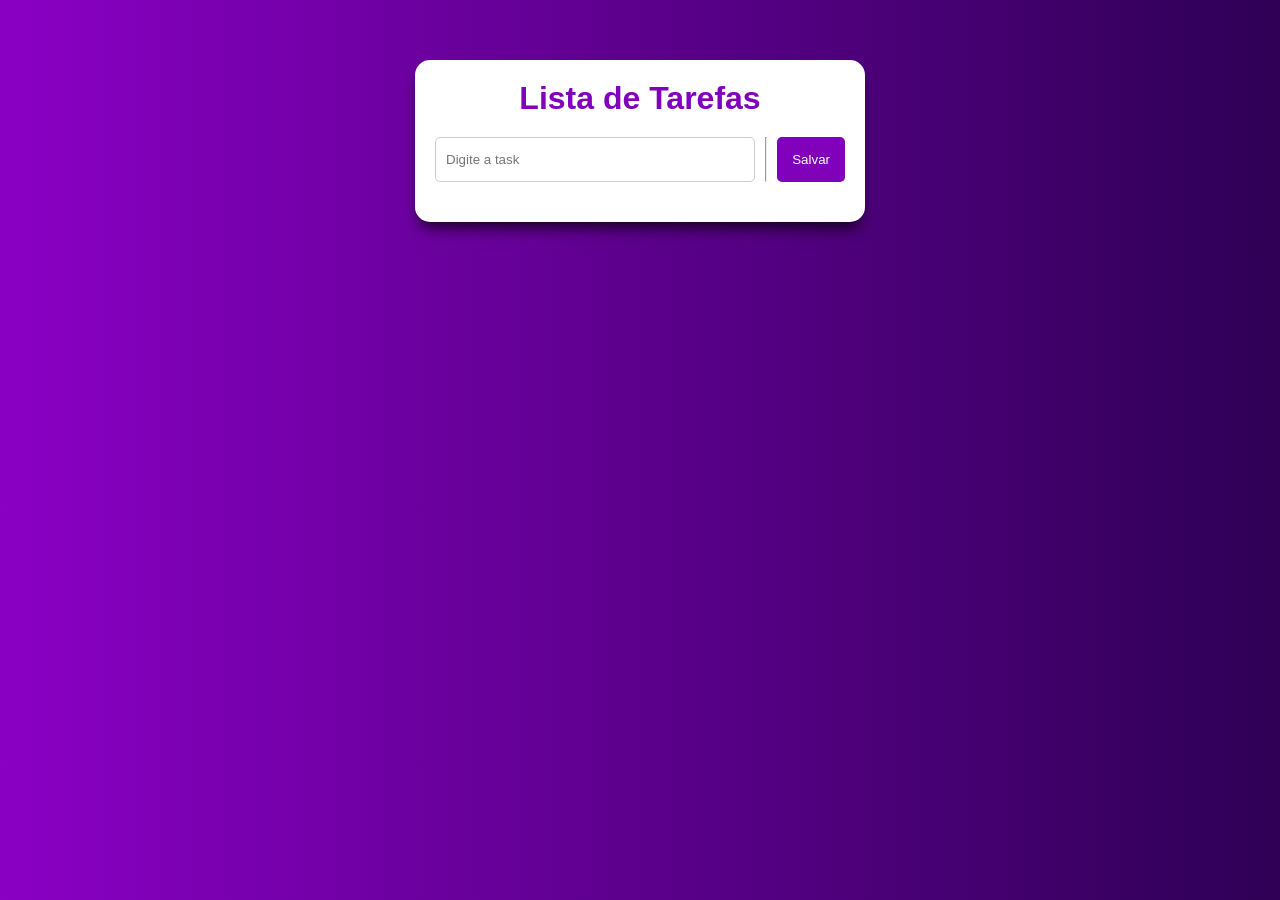
<file: index.html>
<!doctype html>
<html lang="pt-br">
  <head>
    <meta charset="UTF-8" />
    <meta name="viewport" content="width=device-width, initial-scale=1.0" />
    <link rel="stylesheet" href="assets/css/style.css" />
    <link rel="preconnect" href="https://fonts.googleapis.com" />
    <link rel="preconnect" href="https://fonts.gstatic.com" crossorigin />
    <link
      href="https://fonts.googleapis.com/css2?family=Finlandica+Text:ital,wght@0,100..900;1,100..900&family=Fira+Code:wght@300..700&family=Lato:ital,wght@0,100;0,300;0,400;0,700;0,900;1,100;1,300;1,400;1,700;1,900&display=swap"
      rel="stylesheet"
    />
    <title>To Do List</title>
  </head>
  <body>
    <div class="container">
      <h1>Lista de Tarefas</h1>
      <div class="input-to-do-list">
        <form class="form" action="">
          <input
            autocomplete="off"
            type="text"
            id="input"
            maxlength="30"
            placeholder="Digite a task"
          />
          <hr>
          <button type="submit" id="botao">Salvar</button>
        </form>
      </div>
      <ul class="ul"></ul>
    </div>

    <script src="assets/js/main.js"></script>
  </body>
</html>
</file>
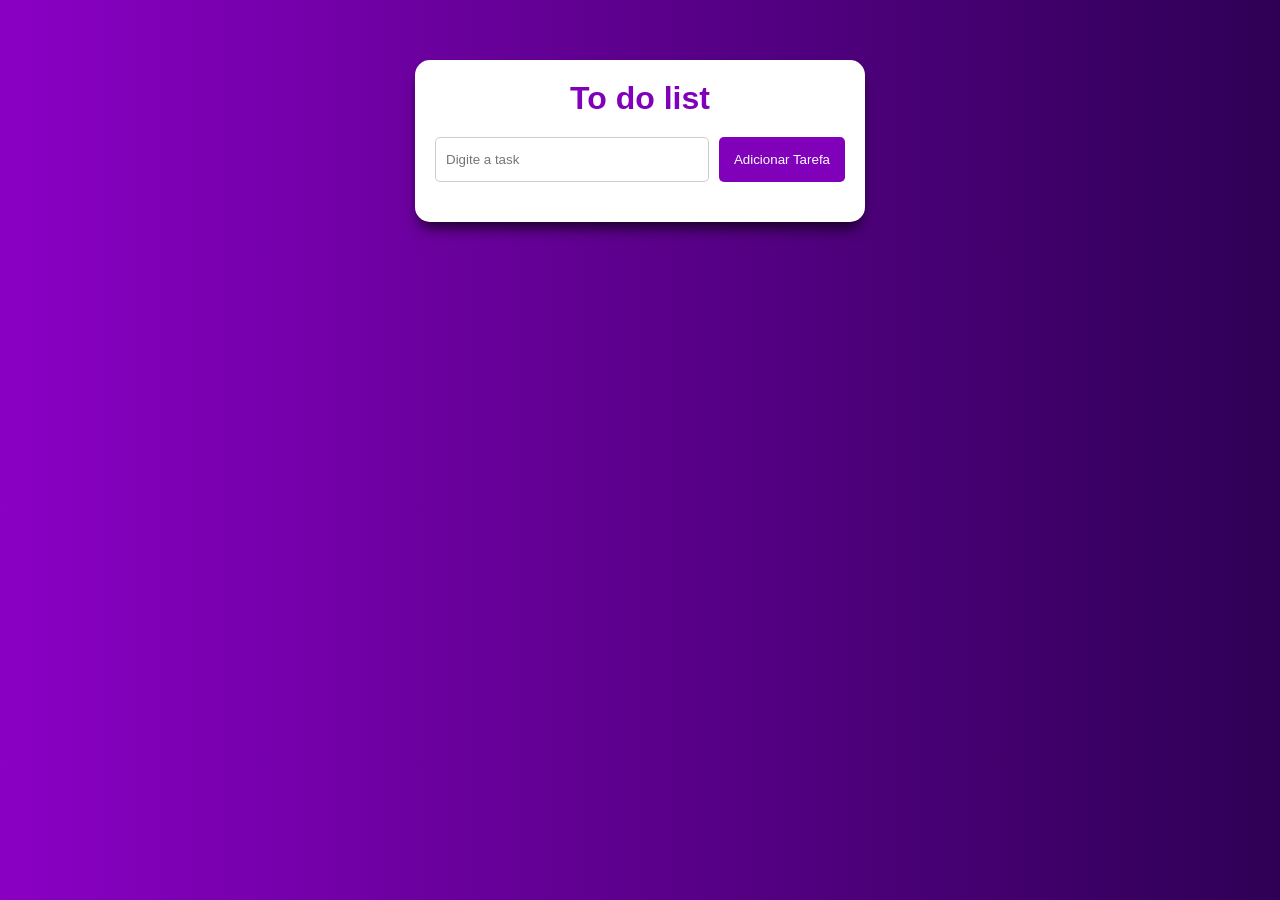
<file: assets/index.html>
<!doctype html>
<html lang="pt-br">
  <head>
    <meta charset="UTF-8" />
    <meta name="viewport" content="width=device-width, initial-scale=1.0" />
    <link rel="stylesheet" href="css/style.css" />
    <link rel="preconnect" href="https://fonts.googleapis.com" />
    <link rel="preconnect" href="https://fonts.gstatic.com" crossorigin />
    <link
      href="https://fonts.googleapis.com/css2?family=Finlandica+Text:ital,wght@0,100..900;1,100..900&family=Fira+Code:wght@300..700&family=Lato:ital,wght@0,100;0,300;0,400;0,700;0,900;1,100;1,300;1,400;1,700;1,900&display=swap"
      rel="stylesheet"
    />
    <title>To Do List</title>
  </head>
  <body>
    <div class="container">
      <h1>To do list</h1>
      <div class="input-to-do-list">
        <form class="form" action="">
          <input
            autocomplete="off"
            required
            type="text"
            id="input"
            maxlength="30"
            placeholder="Digite a task"
          />
          <button type="submit" id="botao">Adicionar Tarefa</button>
        </form>
      </div>
      <ul class="ul"></ul>
    </div>

    <script src="js/main.js"></script>
  </body>
</html>
</file>
<file: assets/css/style.css>
* {
  margin: 0;
  padding: 0;
  box-sizing: border-box;
  font-family: "Finlandica Text", sans-serif;
}

body {
  padding: 20px;
  background: linear-gradient(
    to right,
    rgba(138, 0, 196, 1),
    rgba(46, 0, 85, 1)
  );
  min-height: 100vh;
}

.container {
  padding: 20px;
  margin: 40px auto;
  background-color: #fff;
  width: 100%;
  max-width: 450px;
  border-radius: 15px;
  box-shadow: 0 10px 15px -5px rgb(0 0 0 / 0.8);
  display: flex;
  flex-direction: column;
  align-items: center;
}

.container h1 {
  text-align: center;
  color: #8100ba;
  margin-bottom: 20px;
}

.form {
  display: flex;
  justify-content: space-between;
  gap: 10px;
  width: 100%;
}

.input-to-do-list {
  display: flex;
  align-items: center;
  width: 100%;
  gap: 10px;
}

.error-placeholder input{
  border: 1px solid red;
  transition: 300ms ease-in-out;
}

.error-placeholder::placeholder {
  color: red;
  font-style: italic;
}

.input-to-do-list input {
  flex: 1;
  padding: 10px;
  height: 45px;
  outline: none;
  border: 1px solid #ccc;
  border-radius: 5px;
  transition: border-color 300ms ease-in-out;
}


.input-to-do-list input:focus {
  border-color: #8100ba;
}

.input-to-do-list input:focus::placeholder {
  color: #8100ba;
  transition: 300ms ease-in-out;
}

.input-to-do-list button {
  background-color: #8100ba;
  color: #fff;
  padding: 0 15px;
  height: 45px;
  border: none;
  cursor: pointer;
  border-radius: 5px;
  transition: background 0.2s;
}

.input-to-do-list button:hover {
  background-color: #4b0469;
}

ul {
  width: 100%;
  margin-top: 20px;
}

ul li {
  list-style: none;
  width: 100%;
  display: flex;
  align-items: center;
  justify-content: space-between;
  padding: 8px 0;
  border-bottom: 1px solid #eee; 
}

.divControls {
  display: flex;
  align-items: center;
  gap: 10px;
}

.divControls button {
  width: 40px;
  height: 30px;
  cursor: pointer;
  border-radius: 4px;
  border: none;
  background-color: transparent;
  transition: color 0.2s;
}

.divControls button:none:hover {
  font-weight: bold;
}

.divControls button:nth-child(1):hover {
  color: rgb(235, 79, 79);
}

.divControls button:nth-child(2):hover {
  color: #8100ba;
}
</file>
